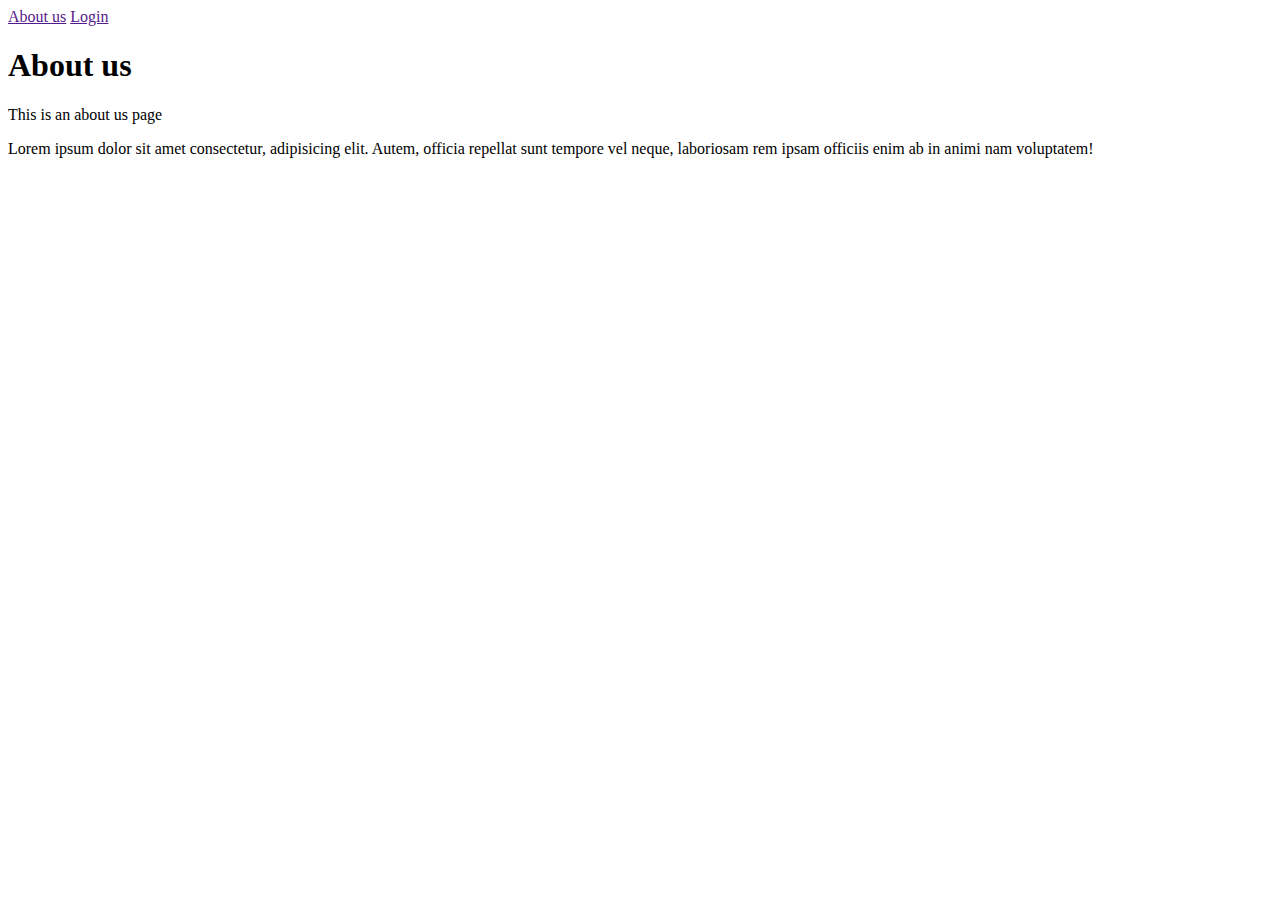
<file: about.html>
<!DOCTYPE html>
<html lang="en">
<head>
    <meta charset="UTF-8">
    <meta name="viewport" content="width=device-width, initial-scale=1.0">
    <title>About us</title>
</head>
<body>
    <nav>
        <a href="">About us</a>
        <a href="">Login</a>
    </nav>
    <h1>About us</h1>
    <p>This is an about us page</p>
    <p>Lorem ipsum dolor sit amet consectetur, adipisicing elit. Autem, officia repellat sunt tempore vel neque, laboriosam rem ipsam officiis enim ab in animi nam voluptatem!</p>
</body>
</html>
</file>
